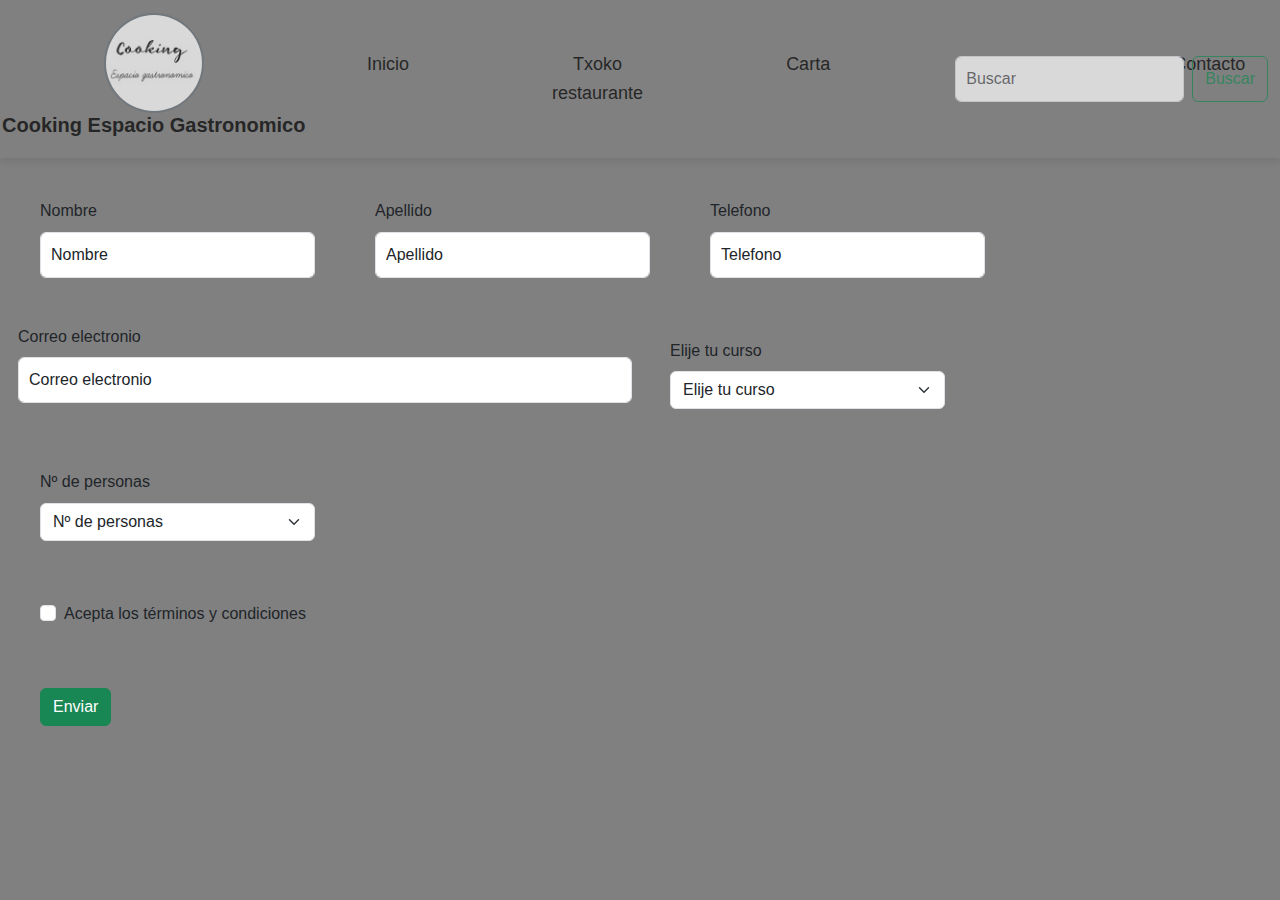
<file: formulario-reserva-tu-curso.html>
<!DOCTYPE html>
<html lang="en">
<head>
    <meta charset="UTF-8">
    <meta name="viewport" content="width=device-width, initial-scale=1.0">
    <title>Reserva tu curso · Cooking Espacio Gastronomico</title>
    <link href="https://cdn.jsdelivr.net/npm/bootstrap@5.3.0/dist/css/bootstrap.min.css" rel="stylesheet">
    <link rel="stylesheet" href="styles.css">
</head>
<body>
        
    <nav class="navbar navbar-expand-lg navbar-light">
        <div class="container-fluid">
            <a class="navbar-brand" href="index.html">
                <!--Logo-->
                <img src="assets\img\FOTOS\LOGO PAGINA.png" alt="Logo" width="100" height="100" class="d-inline-block">
                <h3 class="title-page">Cooking Espacio Gastronomico</h3>
            </a>
            <button class="navbar-toggler" type="button" data-bs-toggle="collapse" data-bs-target="#navbarNav" aria-controls="navbarNav" aria-expanded="false" aria-label="Toggle navigation">
                <span class="navbar-toggler-icon"></span>
            </button>
            <div class="collapse navbar-collapse" id="navbarNav">
                <ul class="navbar-nav me-auto">
                    <li class="nav-item">
                        <a class="nav-link" href="index.html">Inicio</a>
                    </li>
                    <li class="nav-item">
                        <a class="nav-link" href="txoko-restaurante.html">Txoko restaurante</a>
                    </li>

                    <li class="nav-item">
                        <a class="nav-link" href="carta.html">Carta</a>
                    </li>
                    

                    <li class="nav-item">
                        <a class="nav-link" href="cursos-talleres.html">Cursos</a>
                    </li>
                    
                    <li class="nav-item">
                        <a class="nav-link" href="contacto.html">Contacto</a>
                    </li>
                    
                    <li class="nav-item">
                        <a class="nav-link" href="regala_experiencia.html">Regala experiencia</a>
                    </li>

                </ul>
                <form class="d-flex">
                    <input class="form-control me-2" type="search" placeholder="Buscar" aria-label="Buscar">
                    <button class="btn btn-outline-success" type="submit">Buscar</button>
                </form>
            </div>
        </div>
    </nav>

        
    <form class="row g-3 " novalidate>
        <div class="col-4">
          <label for="validationCustom01" class="form-label">Nombre</label>
          <input type="text" class="form-control" id="validationCustom01" value="Nombre" required>
        </div>

        <div class="col-4">
          <label for="validationCustom02" class="form-label">Apellido</label>
          <input type="text" class="form-control" id="validationCustom02" value="Apellido" required>
        </div>

        <div class="col-4">
            <label for="validationCustom02" class="form-label">Telefono</label>
            <input type="text" class="form-control" id="validationCustom02" value="Telefono" required>
          </div>

        <div class="col-6">
          <label for="validationCustom03" class="form-label">Correo electronio</label>
          <input type="text" class="form-control" id="validationCustom03" value="Correo electronio" required>
        </div>

        <div class="col-3">
            <label for="validationCustom04" class="form-label">Elije tu curso</label>
            <select class="form-select" id="validationCustom04" required>
                <option selected disabled value="">Elije tu curso</option>
                <option>Curso Beer Sumiller</option>
                <option value="">Taller de Cerveza Tradiccional Vasca</option>
                <option value="">Curso de SUSHI</option>
                <option value="">Curso de Ramen</option>
                <option value="">Taller de Hamburguesas caseras</option>
                <option value="">Curso de Brunch</option>
                <option value="">Curso de cocina Mexicana</option>
                <option value="">Curso de Poke Bowls</option>
                <option value="">Curso de comida Indu</option>
                <option value="">Curso de comida Tailandesa</option>
                <option value="">Curso Menú Navideño</option>
            </select>
        </div>
        
        <div class="col-3">
            <label for="validationCustom04" class="form-label">Nº de personas</label>
            <select class="form-select" id="validationCustom04" required>
                <option selected disabled value="">Nº de personas</option>
                <option>1</option>
                <option>2</option>
                <option>3</option>
                <option>4</option>
                <option>5</option>
                <option>6</option>
            </select>
            <div class="invalid-feedback">
            Please select a valid state.
            </div>
        </div>

        <div class="col-12">
          <div class="form-check">
            <input class="form-check-input" type="checkbox" value="" id="invalidCheck" required>
            <label class="form-check-label" for="invalidCheck">
                Acepta los términos y condiciones
            </label>
            <div class="invalid-feedback">
              You must agree before submitting.
            </div>
          </div>
        </div>
        <div class="col-12">
          <button class="btn btn-success" type="submit">Enviar</button>
        </div>
    </form>
    
</body>
</html>
</file>
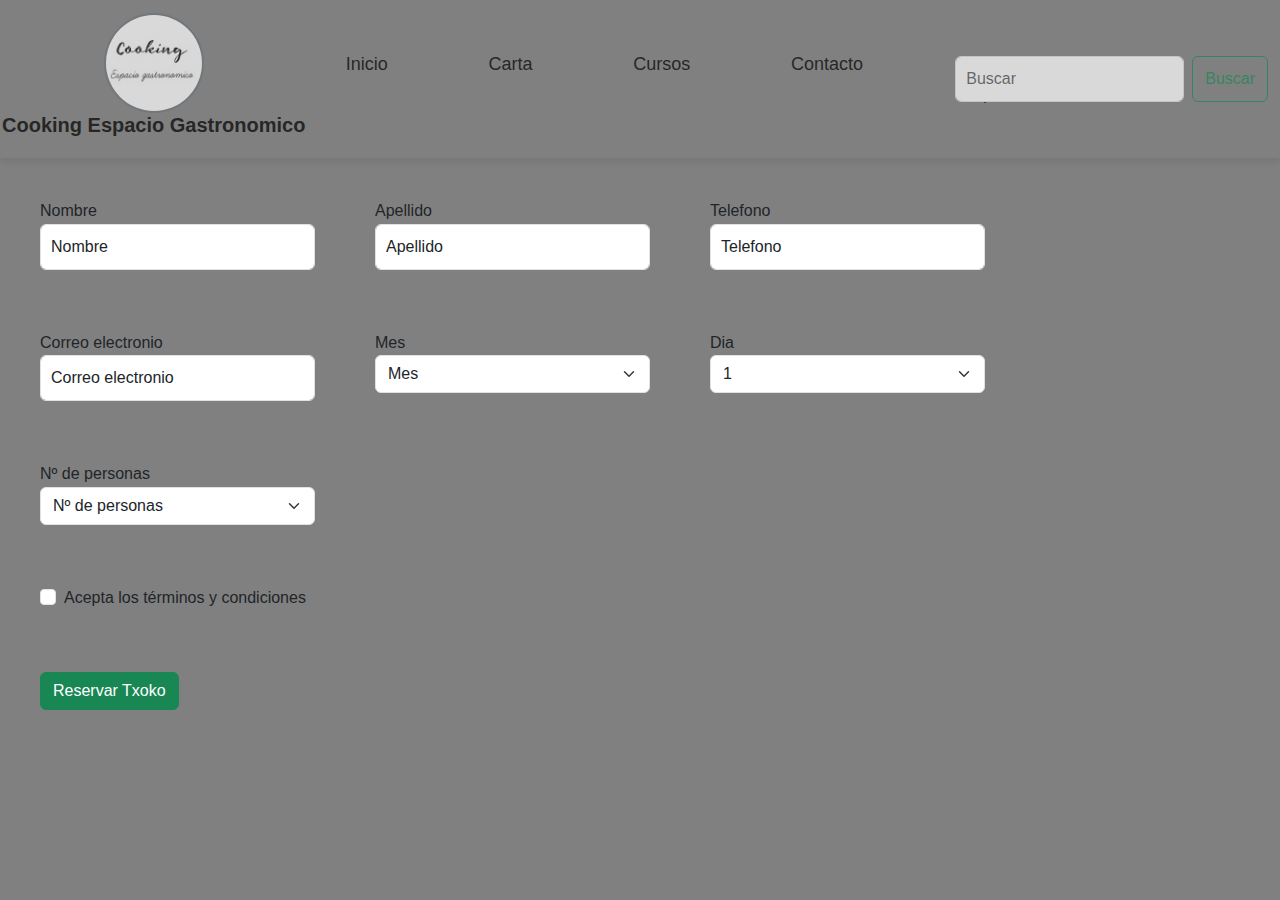
<file: formulario-reserva-txoko.html>
<!DOCTYPE html>
<html lang="en">
<head>
    <meta charset="UTF-8">
    <meta name="viewport" content="width=device-width, initial-scale=1.0">
    <title>Reserva tu txoko · Cooking Espacio Gastronomico</title>
    <link href="https://cdn.jsdelivr.net/npm/bootstrap@5.3.0/dist/css/bootstrap.min.css" rel="stylesheet">
    <link rel="stylesheet" href="styles.css">
</head>
<body>

    <nav class="navbar navbar-expand-lg navbar-light">
        <div class="container-fluid">
            <a class="navbar-brand" href="index.html">
                <!--Logo-->
                <img src="assets\img\FOTOS\LOGO PAGINA.png" alt="Logo" width="100" height="100" class="d-inline-block">
                <h3 class="title-page">Cooking Espacio Gastronomico</h3>
            </a>
            <button class="navbar-toggler" type="button" data-bs-toggle="collapse" data-bs-target="#navbarNav" aria-controls="navbarNav" aria-expanded="false" aria-label="Toggle navigation">
                <span class="navbar-toggler-icon"></span>
            </button>
            <div class="collapse navbar-collapse" id="navbarNav">
                <ul class="navbar-nav me-auto">
                    <li class="nav-item">
                        <a class="nav-link" href="index.html">Inicio</a>
                    </li>
                    <li class="nav-item">
                        <a class="nav-link" href="carta.html">Carta</a>
                    </li>
                    <li class="nav-item">
                        <a class="nav-link" href="cursos-talleres.html">Cursos</a>
                    </li>
                    <li class="nav-item">
                        <a class="nav-link" href="contacto.html">Contacto</a>
                    </li>
                    
                    <li class="nav-item">
                        <a class="nav-link" href="regala_experiencia.html">Regala experiencia</a>
                    </li>

                </ul>
                <form class="d-flex">
                    <input class="form-control me-2" type="search" placeholder="Buscar" aria-label="Buscar">
                    <button class="btn btn-outline-success" type="submit">Buscar</button>
                </form>
            </div>
        </div>
    </nav>

       
    <form class="row g-3 " novalidate>
        <div class="col-3">
          <label for="validationCustom01" class="">Nombre</label>
          <input type="text" class="form-control" id="validationCustom01" value="Nombre" required>
        </div>

        <div class="col-3">
          <label for="validationCustom02" class="">Apellido</label>
          <input type="text" class="form-control" id="validationCustom02" value="Apellido" required>
        </div>

        <div class="col-3">
            <label for="validationCustom02" class="">Telefono</label>
            <input type="text" class="form-control" id="validationCustom02" value="Telefono" required>
          </div>

        <div class="col-3">
          <label for="validationCustom03" class="">Correo electronio</label>
          <input type="text" class="form-control" id="validationCustom03" value="Correo electronio" required>
        </div>

        <div class="col-3">
            <label for="validationCustom04" class="">Mes</label>
            <select class="form-select" id="validationCustom04" required>
                <option selected disabled value="">Mes</option>
                <option value="">
                    ENERO
                </option>
                <option value="">
                    FEBRERO
                </option>
                <option value="">
                    MARZO
                </option>
                <option value="">
                    ABRIL
                </option>
                <option value="">
                    MAYO
                </option>
                <option value="">
                    JUNIO
                </option>
                <option value="">
                    JULIO
                </option>
                <option value="">
                    AGOSTO
                </option>
                <option value="">
                    SEPTIEMBRE
                </option>
                <option value="">
                    OCTUBRE
                </option>
                <option value="">
                    NOVIEMBRE
                </option>
                <option value="">
                    DICIEMBRE
                <option>
            </select>
        </div>

        <div class="col-3">
            <label for="validationCustom04" class="">Dia</label>
            <select class="form-select" id="validationCustom04" required>
                <option value="">
                    1
                </option>
                <option value="">
                    2
                </option>
                <option value="">
                    3
                </option>
                <option value="">
                    4
                </option>
                <option value="">
                    5
                </option>
                <option value="">
                    6
                </option>
                <option value="">
                    7
                </option>
                <option value="">
                    8
                </option>
                <option value="">
                    9
                </option>
                <option value="">
                    10
                </option>
                <option value="">
                    11
                </option>
                <option value="">
                    12
                </option>
                <option value="">
                    13
                </option>
                <option value="">
                    14
                </option>
                <option value="">
                    15
                </option>
                <option value="">
                    16
                </option>
                <option value="">
                    17
                </option>
                <option value="">
                    18
                </option>
                <option value="">
                    19
                </option>
                <option value="">
                    20
                </option>
                <option value="">
                    21
                </option>
                <option value="">
                    22
                </option>
                <option value="">
                    23
                </option>
                <option value="">
                    24
                </option>
                <option value="">
                    25
                </option>
                <option value="">
                    26
                </option>
                <option value="">
                    27
                </option>
                <option value="">
                    28
                </option>
                <option value="">
                    29
                </option>
                <option value="">
                    30
                </option>
                <option value="">
                    31
                </option>
            </select>
        </div>
        
        <div class="col-3">
            <label for="validationCustom04" class="">Nº de personas</label>
            <select class="form-select" id="validationCustom04" required>
                <option selected disabled value="">Nº de personas</option>
                <option>1</option>
                <option>2</option>
                <option>3</option>
                <option>4</option>
                <option>5</option>
                <option>6</option>
            </select>
            <div class="invalid-feedback">
            Please select a valid state.
            </div>
        </div>

        <div class="col-12">
            <div class="form-check">
                <input class="form-check-input" type="checkbox" value="" id="invalidCheck" required>
                <label class="form-check-label" for="invalidCheck">
                    Acepta los términos y condiciones
                </label>
            </div>
        </div>
        <div class="col-12">
          <button class="btn btn-success" type="submit">Reservar Txoko</button>
        </div>
    </form>
    
</body>
</html>
</file>
<file: styles.css>
* {
  margin: 0;
  padding: 0;
  box-sizing: border-box;
}

body {
  font-family: Arial, Helvetica, sans-serif;
  line-height: 1.6;
  background-color: gray;
}

/* Estilo personalizado para la barra de navegación */
.navbar {
  background-color: gray;
  box-shadow: 0 4px 6px rgba(0, 0, 0, 0.1);
  color: #ffffff;
  opacity: 0.7;
}

.navbar .navbar-brand,
.navbar .nav-link,
.navbar .navbar .btn {
  color: black;
  margin-right: -10px;
  margin-left: -10px;
  text-align: center;
}

.navbar-brand img {
  border-radius: 50%;
  border: 2px solid #6c757d;
}

.nav-link {
  transition: 1.5s;
}

.nav-link:hover {
  background-color: black;
  color: white;
}

.title-page {
  font-size: 20px;
  font-weight: bold;
}

.carta {
  border: 2px solid black;
  margin-left: 15%;
  margin-right: 15%;
}

/*Estilos para el inicio de caada pagina*/

h1 {
  margin-left: 15%;
  margin-right: 15%;

  padding-top: 2%;
  padding-bottom: 1%;
}

h3 {
  text-align: center;
}

h5 {
  color: black;
  margin-left: 15%;
  margin-right: 15%;
}

p {
  color: black;
  font-size: large;
  margin-left: 10%;
  margin-right: 10%;
  padding: 10px;
}

li {
  color: black;
  font-size: large;
  margin-left: 15%;
  margin-right: 15%;
}

a {
  color: darkgreen;
}

.text-center {
  text-align: center;
  font-size: x-large;
}

.cursos-talleres {
  text-align: center;
  font-size: x-large;
  margin-left: 10px;
  margin-right: 10px;
}

/*Estilos para los cursos*/
.card {
  border: 2px solid #6c757d;
  margin-left: 70px;
  margin-right: 70px;
  padding: 10px;
  padding-top: 10px;
  border-radius: 1.5%;
}

.card img {
  width: 100%;
  height: 50%;
  object-fit: cover;
}

.card-text {
  text-align: justify;
}

.card-body {
  padding: 1rem;
  text-align: center;
}

.card-title {
  text-align: center;
}

.btn-primary {
  text-align: center;
  background-color: darkgreen;
}

/*Formulario "Reserva tu curso"*/

.form-control {
  width: 100%;
  padding: 10px;
}

.g-3 {
  margin: 10px;
}

.col-3 {
  width: 25%;
  margin: 10px;
  padding: 20px;
  box-sizing: border-box;
}

.col-4 {
  padding: 20px;
  box-sizing: border-box;
  width: 25%;
  margin: 10px;
}

.col-12 {
  width: 100%;
  margin: 10px;
  padding: 20px;
  box-sizing: border-box;
}

.d-item {
  height: 500px;
}

.d-img {
  height: 100%;
  object-fit: cover;
  filter: drop-shadow();
}

.table {
  margin: 10px;
  padding: 10px;
  border: 2px salid black;
  border-collapse: collapse;
  margin-left: 10%;
  margin-right: 10%;
}

/*Slider*/

.slider_container {
  width: 1900px;
  height: auto;
  margin: 10px auto;
  overflow: hidden;
}

.slider_container ul {
  list-style: none;
  display: flex;
  animation: movimiento_slider 10s infinite alternate ease-in-out;
  animation-timing-function: cubic-bezier(0.8, 0, 0.2, 1);
}

@keyframes movimiento_slider {
  0% {
    transform: translateX(0%);
  }

  20% {
    transform: translateX(0%);
  }

  25% {
    transform: translateX(-100%);
  }

  45% {
    transform: translateX(-100%);
  }

  50% {
    transform: translateX(-200%);
  }

  70% {
    transform: translateX(-200%);
  }

  75% {
    transform: translateX(-300%);
  }

  100% {
    transform: translateX(-300%);
  }
}

.contenedor {
  display: flex;
  justify-content: center;
  gap: 10px;
}

.contenedor a {
  font-size: 20em;
}

.youtube {
  color: red;
  font-size: 2em;
}

.moodle {
  color: orangered;
  font-size: 2em;
}

/*Seccion contacto*/
.contact_form{	
	width: 50rem; 
  height: auto;
  margin: 80px auto;
	border-radius: 10px;
  text-align: center;
  background-color: #fbfbfb; 
  padding-left: 30px; 
  padding-right: 30px;
  
}

#nombre {
  width: 100%;
}

#email {
  width: 100%;
}

#telefono {
  width: 100%;
}

#asunto {
  width: 100%;
}

#mensaje {
  width: 100%;
} 



/*MEDIA QUERY*/

@media (min-width: 600px) and (max-width: 768px) {
  .navbar .navbar-brand,
  .navbar .nav-link,
  .navbar .navbar .btn {
    margin-right: 0;
    margin-left: 0;
    text-align: left;
  }

  .navbar {
    padding: 10px;
  }

  .carta {
    margin-left: 0;
    margin-right: 0;
  }

  .text-center {
    text-align: center;
    font-size: large;
  }

  .cursos-talleres {
    text-align: center;
    font-size: large;
    margin-left: 0;
    margin-right: 0;
  }

  .card {
    margin-left: 0;
    margin-right: 0;
    padding: 10px;
    padding-top: 0;
  }

  .card img {
    width: 100%;
    height: 30%;
    object-fit: cover;
  }

  .card-text {
    text-align: left;
    padding: 0;
  }

  .card-body {
    padding: 0;
    text-align: left;
  }

  .card-title {
    text-align: left;
  }

  .form-control {
    width: 100%;
    padding: 5px;
  }

  .g-3 {
    margin: 0;
  }

  .col-3 {
    width: 100%;
    margin: 0;
    padding: 5px;
  }
  .contact_form{
    width: 100%; 
  }

  .col-4 {
    padding: 5px;
    width: 100%;
    margin: 0;
  }

  .col-12 {
    width: 100%;
    margin: 0;
    padding: 5px;
  }

  .d-item {
    height: auto;
  }

  .d-img {
    height: auto;
    object-fit: cover;
    filter: none;
  }

  .table {
    margin: 0;
    padding: 0;
    border: none;
    border-collapse: collapse;
  }

  .slider_container {
    width: 100%;
    height: auto;
    margin: 0 auto;
    overflow: hidden;
  }

  .slider_container ul {
    display: flex;
    animation: none;
  }

  .contenedor {
    display: flex;
    justify-content: center;
    gap: 0;
  }

  .contenedor a {
    font-size: 1.5em;
  }

  .youtube {
    color: red;
    font-size: 1.5em;
  }

  .moodle {
    color: orangered;
    font-size: 1.5em;
  }

  .nav-link {
    margin-bottom: 10px;
  }

  .navbar-brand img {
    width: 100%;
    height: auto;
    object-fit: contain;
  }

  .title-page {
    font-size: 1.5em;
    font-weight: bold;
  }
  
  /*Seccion contacto*/
  #nombre {
    width: 100%;
    margin-bottom: 10px;
  }
  
  #email {
    width: 100%;
    margin-bottom: 10px;
  }
  
  #telefono {
    width: 100%;
    margin-bottom: 10px;
  }
  
  #asunto {
    width: 100%;
    margin-bottom: 10px;
  }
  
  #mensaje {
    width: 100%;
    margin-bottom: 10px;
  }

}
</file>
